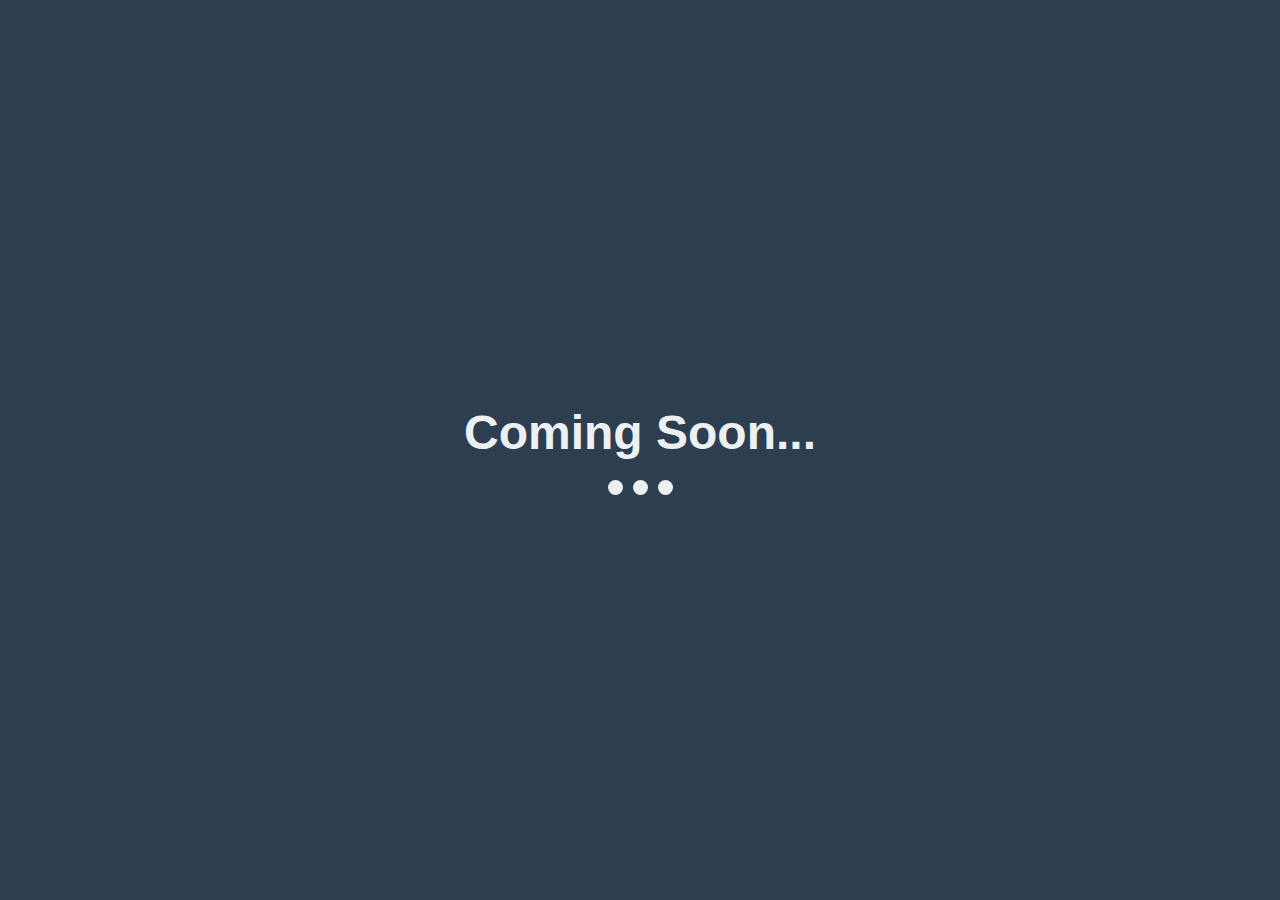
<file: pages/projects.html>
<!DOCTYPE html>
<html lang="en">
<head>
    <meta charset="UTF-8">
    <meta name="viewport" content="width=device-width, initial-scale=1.0">
    <title>Coming Soon</title>
    <link rel="stylesheet" href="style2.css">
</head>
<body>
    <div class="container">
        <h1 class="title">Coming Soon...</h1>
        <div class="loader">
            <div class="dot"></div>
            <div class="dot"></div>
            <div class="dot"></div>
        </div>
    </div>
</body>
</html>
</file>
<file: pages/style2.css>
* {
    margin: 0;
    padding: 0;
    box-sizing: border-box;
}

body {
    display: flex;
    justify-content: center;
    align-items: center;
    height: 100vh;
    background-color: #2c3e50;
    font-family: 'Arial', sans-serif;
    color: #ecf0f1;
}

.container {
    text-align: center;
}

.title {
    font-size: 3em;
    margin-bottom: 20px;
}

.description {
    font-size: 1.2em;
    margin-bottom: 40px;
}

.loader {
    display: flex;
    justify-content: center;
    align-items: center;
}

.loader .dot {
    width: 15px;
    height: 15px;
    margin: 0 5px;
    background-color: #ecf0f1;
    border-radius: 50%;
    animation: bounce 1.5s infinite;
}

@keyframes bounce {
    0%, 80%, 100% {
        transform: translateY(0);
    }
    40% {
        transform: translateY(-30px);
    }
}

.loader .dot:nth-child(2) {
    animation-delay: 0.3s;
}

.loader .dot:nth-child(3) {
    animation-delay: 0.6s;
}
</file>
